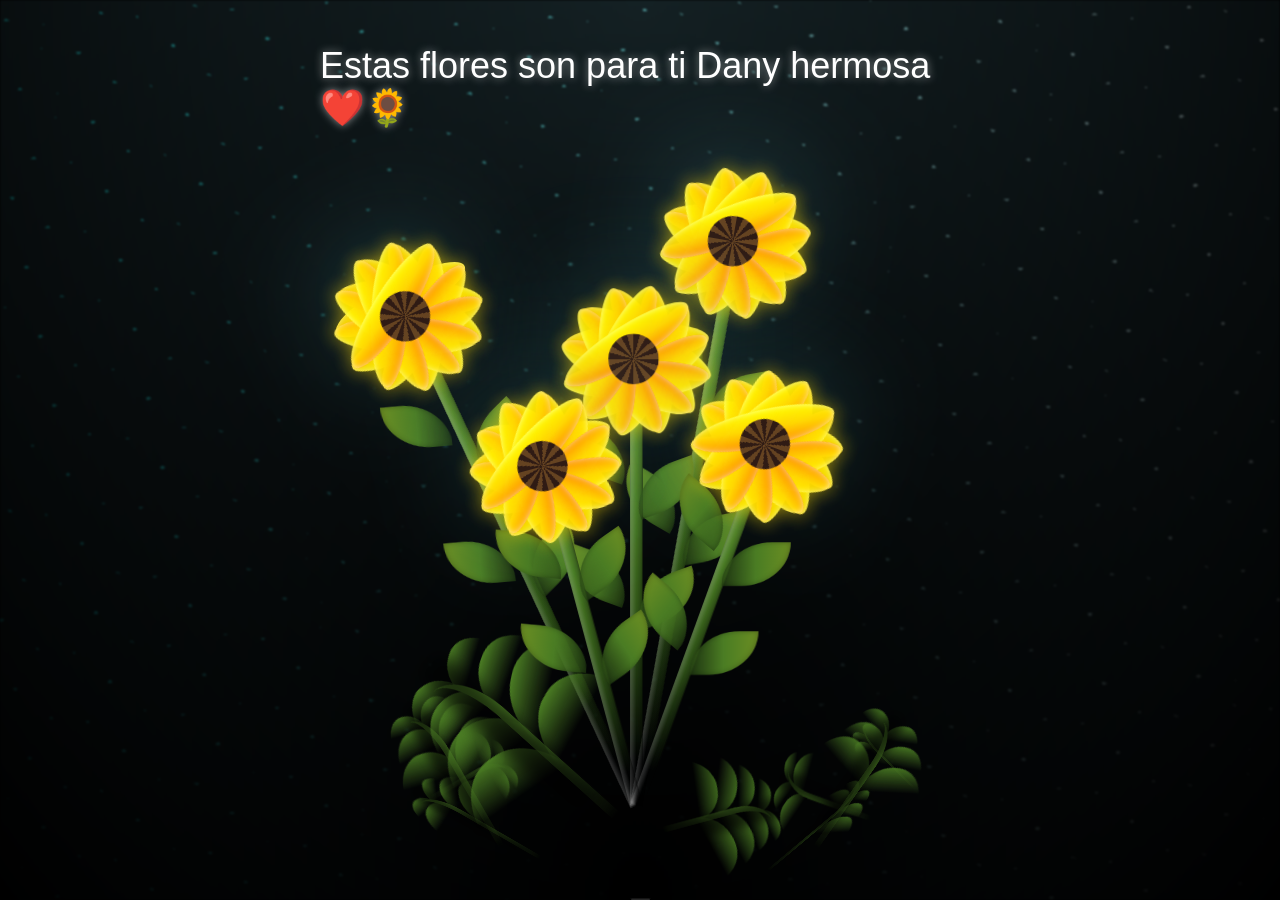
<file: index1.html>
<!DOCTYPE html> 
<html lang="en">
<head>
    <meta charset="UTF-8">
    <meta name="viewport" content="width=device-width, initial-scale=1.0">
    <title>Para Danny👸🏵️ </title>
    
    <style>

      /* titulo aqui Arriba*/

      
*,
*::after,
*::before {
  padding: 0;
  margin: 0;
  box-sizing: border-box;
}

:root {
  --dark-color: #000;
  --fl-speed: 0.8s;
  --speed-leaf: 2s;
}

body {
  display: flex;
  align-items: flex-end;
  justify-content: center;
  min-height: 100vh;
  background-color: var(--dark-color);
  overflow: hidden;
  perspective: 1000px;
}

.night {
  position: fixed;
  left: 50%;
  top: 0;
  transform: translateX(-50%);
  width: 100%;
  height: 100%;
  filter: blur(0.1vmin);
  background-image: radial-gradient(
      ellipse at top,
      transparent 0%,
      var(--dark-color)
    ),
    radial-gradient(
      ellipse at bottom,
      var(--dark-color),
      rgba(145, 233, 255, 0.2)
    ),
    repeating-linear-gradient(
      220deg,
      rgb(0, 0, 0) 0px,
      rgb(0, 0, 0) 19px,
      transparent 19px,
      transparent 22px
    ),
    repeating-linear-gradient(
      189deg,
      rgb(0, 0, 0) 0px,
      rgb(0, 0, 0) 19px,
      transparent 19px,
      transparent 22px
    ),
    repeating-linear-gradient(
      148deg,
      rgb(0, 0, 0) 0px,
      rgb(0, 0, 0) 19px,
      transparent 19px,
      transparent 22px
    ),
    linear-gradient(90deg, rgb(0, 255, 250), rgb(240, 240, 240));
}

.shooting-stars {
  position: fixed;
  top: 0;
  left: 0;
  width: 100%;
  height: 100%;
  pointer-events: none;
  z-index: 1;
}

.shooting-star {
  position: absolute;
  width: 4px;
  height: 4px;
  background: #fff;
  border-radius: 50%;
  box-shadow: 0 0 6px 2px rgba(255, 255, 255, 0.8);
  opacity: 0;
  animation: shootingStar 3s linear infinite;
}

.shooting-star::before {
  content: '';
  position: absolute;
  top: 50%;
  right: 0;
  transform: translateY(-50%);
  width: 0;
  height: 2px;
  background: linear-gradient(90deg, rgba(255, 255, 255, 0) 0%, rgba(255, 255, 255, 1) 100%);
  animation: shootingStarTail 3s linear infinite;
}

.shooting-star:nth-child(1) {
  top: 5%;
  left: -10%;
  animation-delay: 0s;
  animation-duration: 2.5s;
}

.shooting-star:nth-child(2) {
  top: 15%;
  left: -10%;
  animation-delay: 2s;
  animation-duration: 3s;
}

.shooting-star:nth-child(3) {
  top: 25%;
  left: -10%;
  animation-delay: 4s;
  animation-duration: 2.8s;
}

.shooting-star:nth-child(4) {
  top: 0%;
  left: -10%;
  animation-delay: 6s;
  animation-duration: 3.2s;
}

.shooting-star:nth-child(5) {
  top: 35%;
  left: -10%;
  animation-delay: 8s;
  animation-duration: 2.7s;
}

.shooting-star:nth-child(6) {
  top: 8%;
  left: -10%;
  animation-delay: 10s;
  animation-duration: 3.1s;
}

.shooting-star:nth-child(7) {
  top: 45%;
  left: -10%;
  animation-delay: 12s;
  animation-duration: 2.9s;
}

.shooting-star:nth-child(8) {
  top: 3%;
  left: -10%;
  animation-delay: 14s;
  animation-duration: 3.3s;
}

@keyframes shootingStar {
  0% {
    opacity: 0;
    transform: translateX(0) translateY(0) rotate(45deg);
  }
  10% {
    opacity: 1;
  }
  90% {
    opacity: 1;
  }
  100% {
    opacity: 0;
    transform: translateX(120vw) translateY(50vh) rotate(10deg);
  }
}

@keyframes shootingStarTail {
  0% {
    width: 0;
  }
  30% {
    width: 100px;
  }
  100% {
    width: 0;
  }
}

.flowers {
  position: relative;
  transform: scale(0.7); /* Reducido de 0.9 a 0.7 */
  z-index: 2;
}

.flower {
  position: absolute;
  bottom: 15vmin; /* Aumentado de 10vmin a 15vmin */
  transform-origin: bottom center;
  z-index: 50;
}

.flower--1 {
  animation: moving-flower-1 4s linear infinite;
}

.flower--1 .flower__line {
  height: 70vmin;
  animation-delay: 0.3s;
}

.flower--1 .flower__line__leaf--1 {
  animation: blooming-leaf-right var(--fl-speed) 1.6s backwards;
}

.flower--1 .flower__line__leaf--2 {
  animation: blooming-leaf-right var(--fl-speed) 1.4s backwards;
}

.flower--1 .flower__line__leaf--3 {
  animation: blooming-leaf-left var(--fl-speed) 1.2s backwards;
}

.flower--1 .flower__line__leaf--4 {
  animation: blooming-leaf-left var(--fl-speed) 1s backwards;
}

.flower--2 {
  left: 50%;
  transform: rotate(20deg);
  animation: moving-flower-2 4s linear infinite;
}

.flower--2 .flower__line {
  height: 60vmin;
  animation-delay: 0.6s;
}

.flower--2 .flower__line__leaf--1 {
  animation: blooming-leaf-right var(--fl-speed) 1.9s backwards;
}

.flower--2 .flower__line__leaf--2 {
  animation: blooming-leaf-right var(--fl-speed) 1.7s backwards;
}

.flower--2 .flower__line__leaf--3 {
  animation: blooming-leaf-left var(--fl-speed) 1.5s backwards;
}

.flower--2 .flower__line__leaf--4 {
  animation: blooming-leaf-left var(--fl-speed) 1.3s backwards;
}

.flower--3 {
  left: 50%;
  transform: rotate(-15deg);
  animation: moving-flower-3 4s linear infinite;
}

.flower--3 .flower__line {
  animation-delay: 0.9s;
}

.flower--3 .flower__line__leaf--1 {
  animation: blooming-leaf-right var(--fl-speed) 2.5s backwards;
}

.flower--3 .flower__line__leaf--2 {
  animation: blooming-leaf-right var(--fl-speed) 2.3s backwards;
}

.flower--3 .flower__line__leaf--3 {
  animation: blooming-leaf-left var(--fl-speed) 2.1s backwards;
}

.flower--3 .flower__line__leaf--4 {
  animation: blooming-leaf-left var(--fl-speed) 1.9s backwards;
}

.flower--4 {
  left: -25%;
  z-index: -6;
  transform: rotate(10deg);
  animation: moving-flower-4 3.5s linear infinite;
}

.flower--4 .flower__line {
  height: 90vmin;
  animation-delay: 1.2s;
}

.flower--4 .flower__line__leaf--1 {
  animation: blooming-leaf-right var(--fl-speed) 2.8s backwards;
}

.flower--4 .flower__line__leaf--2 {
  animation: blooming-leaf-right var(--fl-speed) 2.6s backwards;
}

.flower--4 .flower__line__leaf--3 {
  animation: blooming-leaf-left var(--fl-speed) 2.4s backwards;
}

.flower--4 .flower__line__leaf--4 {
  animation: blooming-leaf-left var(--fl-speed) 2.2s backwards;
}

.flower--5 {
  left: 75%;
  z-index: -7;
  transform: rotate(-25deg);
  animation: moving-flower-5 4.5s linear infinite;
}

.flower--5 .flower__line {
  height: 85vmin;
  animation-delay: 1.9s;
}

.flower--5 .flower__line__leaf--1 {
  animation: blooming-leaf-right var(--fl-speed) 2.7s backwards;
}

.flower--5 .flower__line__leaf--2 {
  animation: blooming-leaf-right var(--fl-speed) 2.5s backwards;
}

.flower--5 .flower__line__leaf--3 {
  animation: blooming-leaf-left var(--fl-speed) 2.3s backwards;
}

.flower--5 .flower__line__leaf--4 {
  animation: blooming-leaf-left var(--fl-speed) 2.1s backwards;
}

.flower__leafs {
  position: relative;
  animation: blooming-flower 2s backwards;
}

.flower__leafs--1 {
  animation-delay: 1.1s;
}

.flower__leafs--2 {
  animation-delay: 1.4s;
}

.flower__leafs--3 {
  animation-delay: 1.7s;
}

.flower__leafs--4 {
  animation-delay: 2.0s;
}

.flower__leafs--5 {
  animation-delay: 2.0s;
}

.flower__leafs::after {
  content: "";
  position: absolute;
  left: 0;
  top: 0;
  transform: translate(-50%, -100%);
  width: 8vmin;
  height: 8vmin;
  background-color: #6bf0ff;
  filter: blur(10vmin);
}

.flower__leaf {
  position: absolute;
  bottom: 0;
  left: 50%;
  width: 23vmin;
  height: 6vmin;
  border-radius: 60% 40% 60% 40%;
  background-color: #ffd700;
  background-image: linear-gradient(to top, #ff8c00, #ffd700, #ffff00);
  transform-origin: bottom center;
  opacity: 0.95;
  box-shadow: inset 0 0 1vmin rgba(255, 255, 255, 0.7), 
              0 0 3vmin rgba(255, 215, 0, 0.4);
  z-index: 2;
}

.flower__leaf--1 {
  transform: translate(-50%, -10%) rotate(-45deg);
}

.flower__leaf--2 {
  transform: translate(-50%, -10%) rotate(-15deg);
}

.flower__leaf--3 {
  transform: translate(-50%, -10%) rotate(15deg);
}

.flower__leaf--4 {
  transform: translate(-50%, -10%) rotate(45deg);
}

.flower__white-circle {
  position: absolute;
  left: -4vmin;
  top: -4vmin;
  width: 10vmin;
  height: 10vmin;
  border-radius: 50%;
  background-color: #8b4513;
  background-image: radial-gradient(circle at 30% 30%, #654321, #8b4513, #2f1b14);
  box-shadow: inset 0 0 2vmin rgba(0, 0, 0, 0.8),
              0 0 1vmin rgba(139, 69, 19, 0.6);
}

.flower__white-circle::after {
  content: "";
  position: absolute;
  left: 46%;
  top: 31%;
  transform: translate(-50%, -50%);
  width: 80%;
  height: 80%;
  z-index: 3;
  border-radius: inherit;
  background-image: repeating-conic-gradient(
      from 0deg,
      #2f1b14 0deg 15deg,
      #654321 15deg 30deg
    ),
    radial-gradient(circle at center, #8b4513, #654321);
}

.flower__line {
  height: 55vmin;
  width: 2vmin;
  background-image: linear-gradient(
      to left,
      rgb(0, 0, 0, 0.3),
      transparent,
      rgba(255, 255, 255, 0.2)
    ),
    linear-gradient(to top, transparent 10%, #2d5016, #4a7c23, #6b8e23);
  box-shadow: inset 0 0 2px rgba(0, 0, 0, 0.7);
  animation: grow-flower-tree 4s backwards;
}

.flower__line__leaf {
  --w: 8vmin;
  --h: calc(var(--w) + 3vmin);
  position: absolute;
  top: 20%;
  left: 90%;
  width: var(--w);
  height: var(--h);
  border-top-right-radius: var(--h);
  border-bottom-left-radius: var(--h);
  background-image: linear-gradient(
    to top,
    rgba(45, 80, 22, 0.6),
    #4a7c23,
    #6b8e23
  );
  box-shadow: inset 0 0 1vmin rgba(0, 0, 0, 0.3);
}

.flower__line__leaf--1 {
  transform: rotate(70deg) rotateY(30deg);
}

.flower__line__leaf--2 {
  top: 45%;
  transform: rotate(70deg) rotateY(30deg);
}

.flower__line__leaf--3,
.flower__line__leaf--4{
  border-top-right-radius: 0;
  border-bottom-left-radius: 0;
  border-top-left-radius: var(--h);
  border-bottom-right-radius: var(--h);
  left: -460%;
  top: 12%;
  transform: rotate(-70deg) rotateY(30deg);
}

.flower__line__leaf--4 {
  top: 40%;
}

.flower__light {
  position: absolute;
  bottom: 0vmin;
  width: 0.8vmin;
  height: 0.8vmin;
  background-color: #8b4513;
  border-radius: 50%;
  filter: blur(0.1vmin);
  animation: sunflower-seeds 6s linear infinite backwards;
  box-shadow: 0 0 1vmin rgba(139, 69, 19, 0.8);
}

.flower__light:nth-child(odd) {
  background-color: #654321;
}

.flower__light--1 { left: -2vmin; animation-delay: 1s; }
.flower__light--2 { left: 3vmin; animation-delay: 0.5s; }
.flower__light--3 { left: -6vmin; animation-delay: 0.3s; }
.flower__light--4 { left: 6vmin; animation-delay: 0.9s; }
.flower__light--5 { left: -1vmin; animation-delay: 1.5s; }
.flower__light--6 { left: -4vmin; animation-delay: 3s; }
.flower__light--7 { left: 3vmin; animation-delay: 2s; }
.flower__light--8 { left: -6vmin; animation-delay: 3.5s; }

.flower__grass {
  --c: #4a7c23;
  --line-w: 2vmin;
  position: absolute;
  bottom: 12vmin;
  left: -7vmin;
  display: flex;
  flex-direction: column;
  align-items: flex-end;
  z-index: 20;
  transform-origin: bottom center;
  transform: rotate(-48deg) rotateY(40deg);
}

.flower__grass--1 {
  animation: moving-grass 2s linear infinite;
}

.flower__grass--2 {
  left: 2vmin;
  bottom: 10vmin;
  transform: scale(0.5) rotate(75deg) rotateX(10deg) rotateY(-200deg);
  opacity: 0.8;
  z-index: 0;
  animation: moving-grass--2 1.5s linear infinite;
}

.flower__grass--3 {
  left: -25vmin;
  bottom: 8vmin;
  transform: scale(0.7) rotate(-30deg) rotateY(45deg);
  opacity: 0.9;
  z-index: 15;
  animation: moving-grass--3 2.2s linear infinite;
}

.flower__grass--4 {
  left: -35vmin;
  bottom: 15vmin;
  transform: scale(0.4) rotate(60deg) rotateX(15deg) rotateY(-180deg);
  opacity: 0.7;
  z-index: 5;
  animation: moving-grass--4 1.8s linear infinite;
}

.flower__grass--5 {
  left: -18vmin;
  bottom: 6vmin;
  transform: scale(0.6) rotate(-60deg) rotateY(60deg);
  opacity: 0.85;
  z-index: 12;
  animation: moving-grass--5 2.5s linear infinite;
}

.flower__grass--6 {
  left: 25vmin;
  bottom: 9vmin;
  transform: scale(0.65) rotate(35deg) rotateY(-45deg);
  opacity: 0.9;
  z-index: 15;
  animation: moving-grass--6 2.3s linear infinite;
}

.flower__grass--7 {
  left: 35vmin;
  bottom: 14vmin;
  transform: scale(0.45) rotate(-70deg) rotateX(20deg) rotateY(170deg);
  opacity: 0.75;
  z-index: 8;
  animation: moving-grass--7 1.9s linear infinite;
}

.flower__grass--8 {
  left: 18vmin;
  bottom: 5vmin;
  transform: scale(0.55) rotate(50deg) rotateY(-70deg);
  opacity: 0.8;
  z-index: 10;
  animation: moving-grass--8 2.1s linear infinite;
}

.flower__grass--9 {
  left: -45vmin;
  bottom: 20vmin;
  transform: scale(0.3) rotate(20deg) rotateY(90deg);
  opacity: 0.6;
  z-index: 2;
  animation: moving-grass--9 1.6s linear infinite;
}

.flower__grass--10 {
  left: 42vmin;
  bottom: 18vmin;
  transform: scale(0.35) rotate(-45deg) rotateY(-120deg);
  opacity: 0.65;
  z-index: 3;
  animation: moving-grass--10 2.0s linear infinite;
}

.flower__grass--top {
  width: 7vmin;
  height: 10vmin;
  border-top-right-radius: 100%;
  border-right: var(--line-w) solid var(--c);
  transform-origin: bottom center;
  transform: rotate(-2deg);
}

.flower__grass--bottom {
  margin-top: -2px;
  width: var(--line-w);
  height: 25vmin;
  background-image: linear-gradient(to top, transparent, var(--c));
}

.flower__grass__leaf {
  --size: 10vmin;
  position: absolute;
  width: calc(var(--size) * 2.1);
  height: var(--size);
  border-top-left-radius: var(--size);
  border-top-right-radius: var(--size);
  background-image: linear-gradient(
    to top,
    transparent,
    transparent 30%,
    var(--c)
  );
  z-index: 100;
}

.flower__grass__leaf--1 {
  top: -6%;
  left: 30%;
  --size: 6vmin;
  transform: rotate(-20deg);
  animation: growing-grass-ans--1 var(--speed-leaf) 2.6s backwards;
}

.flower__grass__leaf--2 {
  top: -5%;
  left: -110%;
  --size: 6vmin;
  transform: rotate(10deg);
  animation: growing-grass-ans--2 var(--speed-leaf) 2.4s linear backwards;
}

.flower__grass__leaf--3 {
  top: 5%;
  left: 60%;
  --size: 8vmin;
  transform: rotate(-18deg) rotateX(-20deg);
  animation: growing-grass-ans--3 var(--speed-leaf) 2.2s linear backwards;
}

.flower__grass__leaf--4 {
  top: 6%;
  left: -135%;
  --size: 8vmin;
  transform: rotate(2deg);
  animation: growing-grass-ans--4 var(--speed-leaf) 2s linear backwards;
}

.flower__grass__leaf--5 {
  top: 20%;
  left: 60%;
  --size: 10vmin;
  transform: rotate(-24deg) rotateX(-20deg);
  animation: growing-grass-ans--5 var(--speed-leaf) 1.8s linear backwards;
}

.flower__grass__leaf--6 {
  top: 22%;
  left: -180%;
  --size: 10vmin;
  transform: rotate(10deg);
  animation: growing-grass-ans--6 var(--speed-leaf) 1.6s linear backwards;
}

.flower__grass__leaf--7 {
  top: 39%;
  left: 70%;
  --size: 10vmin;
  transform: rotate(-10deg);
  animation: growing-grass-ans--7 var(--speed-leaf) 1.4s linear backwards;
}

.flower__grass__leaf--8 {
  top: 40%;
  left: -215%;
  --size: 11vmin;
  transform: rotate(10deg);
  animation: growing-grass-ans--8 var(--speed-leaf) 1.2s linear backwards;
}

.flower__grass__overlay {
  position: absolute;
  top: -10%;
  right: 0%;
  width: 100%;
  height: 100%;
  background-color: rgba(0, 0, 0, 0.6);
  filter: blur(1.5vmin);
  z-index: 100;
}

/* New CSS for the text */
.special-text {
    position: fixed;
    top: 5%;
    left: 50%;
    transform: translateX(-50%);
    color: #fff;
    font-family: Arial, sans-serif;
    font-size: 4vmin;
    text-shadow: 0 0 1vmin rgba(255, 255, 255, 0.5);
    z-index: 10;
    opacity: 0;
    animation: fadeIn 3s 1s forwards;
}

/* KEYFRAMES */
@keyframes fadeIn {
    to {
        opacity: 1;
    }
}

.grow-ans {
  animation: grow-ans 2s var(--d) backwards;
}

.growing-grass {
  animation: growing-grass-ans 1s 2s backwards;
}

.not-loaded * {
  animation-play-state: paused !important;
}

/* KEYFRAMES */
@keyframes grow-ans {
  0% {
    transform: scale(0);
    opacity: 0;
  }
}

@keyframes growing-grass-ans {
  0% {
    transform: scale(0);
  }
}

@keyframes growing-grass-ans--1 {
  0% {
    transform-origin: bottom left;
    transform: rotate(-20deg) scale(0);
  }
}

@keyframes growing-grass-ans--2 {
  0% {
    transform-origin: bottom right;
    transform: rotate(10deg) scale(0);
  }
}

@keyframes growing-grass-ans--3 {
  0% {
    transform-origin: bottom left;
    transform: rotate(-18deg) rotateX(-20deg) scale(0);
  }
}

@keyframes growing-grass-ans--4 {
  0% {
    transform-origin: bottom right;
    transform: rotate(2deg) scale(0);
  }
}

@keyframes growing-grass-ans--5 {
  0% {
    transform-origin: bottom left;
    transform: rotate(-24deg) rotateX(-20deg) scale(0);
  }
}

@keyframes growing-grass-ans--6 {
  0% {
    transform-origin: bottom right;
    transform: rotate(10deg) scale(0);
  }
}

@keyframes growing-grass-ans--7 {
  0% {
    transform-origin: bottom left;
    transform: rotate(-10deg) scale(0);
  }
}

@keyframes growing-grass-ans--8 {
  0% {
    transform-origin: bottom right;
    transform: rotate(10deg) scale(0);
  }
}

@keyframes sunflower-seeds {
  0% {
    opacity: 0;
    transform: translateY(0vmin) rotate(0deg);
  }
  20% {
    opacity: 1;
    transform: translateY(-3vmin) translateX(-1vmin) rotate(45deg);
  }
  40% {
    opacity: 1;
    transform: translateY(-8vmin) translateX(1vmin) rotate(90deg);
  }
  60% {
    transform: translateY(-12vmin) translateX(-1vmin) rotate(135deg);
  }
  80% {
    transform: translateY(-16vmin) translateX(2vmin) rotate(180deg);
    opacity: 0.5;
  }
  100% {
    transform: translateY(-25vmin) rotate(225deg);
    opacity: 0;
  }
}

@keyframes moving-flower-1 {
  0%, 100% { transform: rotate(2deg); }
  50% { transform: rotate(-2deg); }
}

@keyframes moving-flower-2 {
  0%, 100% { transform: rotate(18deg); }
  50% { transform: rotate(14deg); }
}

@keyframes moving-flower-3 {
  0%, 100% { transform: rotate(-18deg); }
  50% { transform: rotate(-20deg) rotateY(-10deg); }
}

@keyframes moving-flower-4 {
  0%, 100% { transform: rotate(9deg); }
  50% { transform: rotate(12deg) rotateY(9deg); }
}

@keyframes moving-flower-5 {
  0%, 100% { transform: rotate(-5deg); }
  50% { transform: rotate(-11deg) rotateY(5deg); }
}

@keyframes blooming-leaf-right {
  0% {
    transform-origin: left;
    transform: rotate(70deg) rotateY(30deg) scale(0);
  }
}

@keyframes blooming-leaf-left {
  0% {
    transform-origin: right;
    transform: rotate(-70deg) rotateY(30deg) scale(0);
  }
}

@keyframes grow-flower-tree {
  0% {
    height: 0;
    border-radius: 1vmin;
  }
}

@keyframes blooming-flower {
  0% {
    transform: scale(0);
  }
}

@keyframes moving-grass {
  0%, 100% { transform: rotate(-48deg) rotateY(40deg); }
  50% { transform: rotate(-50deg) rotateY(40deg); }
}

@keyframes moving-grass--2 {
  0%, 100% { transform: scale(0.5) rotate(75deg) rotateX(10deg) rotateY(-200deg); }
  50% { transform: scale(0.5) rotate(79deg) rotateX(10deg) rotateY(-200deg); }
}

/* Animaciones para hierba adicional */
@keyframes moving-grass--3 {
  0%, 100% { transform: scale(0.7) rotate(-30deg) rotateY(45deg); }
  50% { transform: scale(0.7) rotate(-33deg) rotateY(50deg); }
}

@keyframes moving-grass--4 {
  0%, 100% { transform: scale(0.4) rotate(60deg) rotateX(15deg) rotateY(-180deg); }
  50% { transform: scale(0.4) rotate(63deg) rotateX(18deg) rotateY(-175deg); }
}

@keyframes moving-grass--5 {
  0%, 100% { transform: scale(0.6) rotate(-60deg) rotateY(60deg); }
  50% { transform: scale(0.6) rotate(-57deg) rotateY(65deg); }
}

@keyframes moving-grass--6 {
  0%, 100% { transform: scale(0.65) rotate(35deg) rotateY(-45deg); }
  50% { transform: scale(0.65) rotate(38deg) rotateY(-40deg); }
}

@keyframes moving-grass--7 {
  0%, 100% { transform: scale(0.45) rotate(-70deg) rotateX(20deg) rotateY(170deg); }
  50% { transform: scale(0.45) rotate(-67deg) rotateX(23deg) rotateY(175deg); }
}

@keyframes moving-grass--8 {
  0%, 100% { transform: scale(0.55) rotate(50deg) rotateY(-70deg); }
  50% { transform: scale(0.55) rotate(53deg) rotateY(-65deg); }
}

@keyframes moving-grass--9 {
  0%, 100% { transform: scale(0.3) rotate(20deg) rotateY(90deg); }
  50% { transform: scale(0.3) rotate(23deg) rotateY(95deg); }
}

@keyframes moving-grass--10 {
  0%, 100% { transform: scale(0.35) rotate(-45deg) rotateY(-120deg); }
  50% { transform: scale(0.35) rotate(-42deg) rotateY(-115deg); }
}
    </style>
</head>

<body class="not-loaded">
  <div class="night"></div>
  
  <div class="special-text">Estas flores son para ti Dany hermosa❤️🌻 </div>
  

  <div class="shooting-stars">
    <div class="shooting-star"></div>                                                                                                                                                   
    <div class="shooting-star"></div>
    <div class="shooting-star"></div>
    <div class="shooting-star"></div>
    <div class="shooting-star"></div>
    <div class="shooting-star"></div>
    <div class="shooting-star"></div>
    <div class="shooting-star"></div>
  </div>
  
  <div class="flowers">
    <div class="flower flower--1">
      <div class="flower__leafs flower__leafs--1">
        <div class="flower__leaf" style="transform: translate(-50%, -10%) rotate(0deg);"></div>
        <div class="flower__leaf" style="transform: translate(-50%, -10%) rotate(30deg);"></div>
        <div class="flower__leaf" style="transform: translate(-50%, -10%) rotate(60deg);"></div>
        <div class="flower__leaf" style="transform: translate(-50%, -10%) rotate(90deg);"></div>
        <div class="flower__leaf" style="transform: translate(-50%, -10%) rotate(120deg);"></div>
        <div class="flower__leaf" style="transform: translate(-50%, -10%) rotate(150deg);"></div>
        <div class="flower__leaf" style="transform: translate(-50%, -10%) rotate(180deg);"></div>
        <div class="flower__leaf" style="transform: translate(-50%, -10%) rotate(210deg);"></div>
        <div class="flower__leaf" style="transform: translate(-50%, -10%) rotate(240deg);"></div>
        <div class="flower__leaf" style="transform: translate(-50%, -10%) rotate(270deg);"></div>
        <div class="flower__leaf" style="transform: translate(-50%, -10%) rotate(300deg);"></div>
        <div class="flower__leaf" style="transform: translate(-50%, -10%) rotate(330deg);"></div>
        <div class="flower__white-circle"></div>

        <div class="flower__light flower__light--1"></div>
        <div class="flower__light flower__light--2"></div>
        <div class="flower__light flower__light--3"></div>
        <div class="flower__light flower__light--4"></div>
        <div class="flower__light flower__light--5"></div>
        <div class="flower__light flower__light--6"></div>
        <div class="flower__light flower__light--7"></div>
        <div class="flower__light flower__light--8"></div>
      </div>
      <div class="flower__line">
        <div class="flower__line__leaf flower__line__leaf--1"></div>
        <div class="flower__line__leaf flower__line__leaf--2"></div>
        <div class="flower__line__leaf flower__line__leaf--3"></div>
        <div class="flower__line__leaf flower__line__leaf--4"></div>
      </div>
    </div>

    <div class="flower flower--2">
      <div class="flower__leafs flower__leafs--2">
        <div class="flower__leaf" style="transform: translate(-50%, -10%) rotate(0deg);"></div>
        <div class="flower__leaf" style="transform: translate(-50%, -10%) rotate(30deg);"></div>
        <div class="flower__leaf" style="transform: translate(-50%, -10%) rotate(60deg);"></div>
        <div class="flower__leaf" style="transform: translate(-50%, -10%) rotate(90deg);"></div>
        <div class="flower__leaf" style="transform: translate(-50%, -10%) rotate(120deg);"></div>
        <div class="flower__leaf" style="transform: translate(-50%, -10%) rotate(150deg);"></div>
        <div class="flower__leaf" style="transform: translate(-50%, -10%) rotate(180deg);"></div>
        <div class="flower__leaf" style="transform: translate(-50%, -10%) rotate(210deg);"></div>
        <div class="flower__leaf" style="transform: translate(-50%, -10%) rotate(240deg);"></div>
        <div class="flower__leaf" style="transform: translate(-50%, -10%) rotate(270deg);"></div>
        <div class="flower__leaf" style="transform: translate(-50%, -10%) rotate(300deg);"></div>
        <div class="flower__leaf" style="transform: translate(-50%, -10%) rotate(330deg);"></div>
        <div class="flower__white-circle"></div>

        <div class="flower__light flower__light--1"></div>
        <div class="flower__light flower__light--2"></div>
        <div class="flower__light flower__light--3"></div>
        <div class="flower__light flower__light--4"></div>
        <div class="flower__light flower__light--5"></div>
        <div class="flower__light flower__light--6"></div>
        <div class="flower__light flower__light--7"></div>
        <div class="flower__light flower__light--8"></div>
      </div>
      <div class="flower__line">
        <div class="flower__line__leaf flower__line__leaf--1"></div>
        <div class="flower__line__leaf flower__line__leaf--2"></div>
        <div class="flower__line__leaf flower__line__leaf--3"></div>
        <div class="flower__line__leaf flower__line__leaf--4"></div>
      </div>
    </div>

    <div class="flower flower--3">
      <div class="flower__leafs flower__leafs--3">
        <div class="flower__leaf" style="transform: translate(-50%, -10%) rotate(0deg);"></div>
        <div class="flower__leaf" style="transform: translate(-50%, -10%) rotate(30deg);"></div>
        <div class="flower__leaf" style="transform: translate(-50%, -10%) rotate(60deg);"></div>
        <div class="flower__leaf" style="transform: translate(-50%, -10%) rotate(90deg);"></div>
        <div class="flower__leaf" style="transform: translate(-50%, -10%) rotate(120deg);"></div>
        <div class="flower__leaf" style="transform: translate(-50%, -10%) rotate(150deg);"></div>
        <div class="flower__leaf" style="transform: translate(-50%, -10%) rotate(180deg);"></div>
        <div class="flower__leaf" style="transform: translate(-50%, -10%) rotate(210deg);"></div>
        <div class="flower__leaf" style="transform: translate(-50%, -10%) rotate(240deg);"></div>
        <div class="flower__leaf" style="transform: translate(-50%, -10%) rotate(270deg);"></div>
        <div class="flower__leaf" style="transform: translate(-50%, -10%) rotate(300deg);"></div>
        <div class="flower__leaf" style="transform: translate(-50%, -10%) rotate(330deg);"></div>
        <div class="flower__white-circle"></div>

        <div class="flower__light flower__light--1"></div>
        <div class="flower__light flower__light--2"></div>
        <div class="flower__light flower__light--3"></div>
        <div class="flower__light flower__light--4"></div>
        <div class="flower__light flower__light--5"></div>
        <div class="flower__light flower__light--6"></div>
        <div class="flower__light flower__light--7"></div>
        <div class="flower__light flower__light--8"></div>
      </div>
      <div class="flower__line">
        <div class="flower__line__leaf flower__line__leaf--1"></div>
        <div class="flower__line__leaf flower__line__leaf--2"></div>
        <div class="flower__line__leaf flower__line__leaf--3"></div>
        <div class="flower__line__leaf flower__line__leaf--4"></div>
      </div>
    </div>
    
    <div class="flower flower--4">
      <div class="flower__leafs flower__leafs--4">
        <div class="flower__leaf" style="transform: translate(-50%, -10%) rotate(0deg);"></div>
        <div class="flower__leaf" style="transform: translate(-50%, -10%) rotate(30deg);"></div>
        <div class="flower__leaf" style="transform: translate(-50%, -10%) rotate(60deg);"></div>
        <div class="flower__leaf" style="transform: translate(-50%, -10%) rotate(90deg);"></div>
        <div class="flower__leaf" style="transform: translate(-50%, -10%) rotate(120deg);"></div>
        <div class="flower__leaf" style="transform: translate(-50%, -10%) rotate(150deg);"></div>
        <div class="flower__leaf" style="transform: translate(-50%, -10%) rotate(180deg);"></div>
        <div class="flower__leaf" style="transform: translate(-50%, -10%) rotate(210deg);"></div>
        <div class="flower__leaf" style="transform: translate(-50%, -10%) rotate(240deg);"></div>
        <div class="flower__leaf" style="transform: translate(-50%, -10%) rotate(270deg);"></div>
        <div class="flower__leaf" style="transform: translate(-50%, -10%) rotate(300deg);"></div>
        <div class="flower__leaf" style="transform: translate(-50%, -10%) rotate(330deg);"></div>
        <div class="flower__white-circle"></div>

        <div class="flower__light flower__light--1"></div>
        <div class="flower__light flower__light--2"></div>
        <div class="flower__light flower__light--3"></div>
        <div class="flower__light flower__light--4"></div>
        <div class="flower__light flower__light--5"></div>
        <div class="flower__light flower__light--6"></div>
        <div class="flower__light flower__light--7"></div>
        <div class="flower__light flower__light--8"></div>
      </div>
      <div class="flower__line">
        <div class="flower__line__leaf flower__line__leaf--1"></div>
        <div class="flower__line__leaf flower__line__leaf--2"></div>
        <div class="flower__line__leaf flower__line__leaf--3"></div>
        <div class="flower__line__leaf flower__line__leaf--4"></div>
      </div>
    </div>

    <div class="flower flower--5">
      <div class="flower__leafs flower__leafs--5">
        <div class="flower__leaf" style="transform: translate(-50%, -10%) rotate(0deg);"></div>
        <div class="flower__leaf" style="transform: translate(-50%, -10%) rotate(30deg);"></div>
        <div class="flower__leaf" style="transform: translate(-50%, -10%) rotate(60deg);"></div>
        <div class="flower__leaf" style="transform: translate(-50%, -10%) rotate(90deg);"></div>
        <div class="flower__leaf" style="transform: translate(-50%, -10%) rotate(120deg);"></div>
        <div class="flower__leaf" style="transform: translate(-50%, -10%) rotate(150deg);"></div>
        <div class="flower__leaf" style="transform: translate(-50%, -10%) rotate(180deg);"></div>
        <div class="flower__leaf" style="transform: translate(-50%, -10%) rotate(210deg);"></div>
        <div class="flower__leaf" style="transform: translate(-50%, -10%) rotate(240deg);"></div>
        <div class="flower__leaf" style="transform: translate(-50%, -10%) rotate(270deg);"></div>
        <div class="flower__leaf" style="transform: translate(-50%, -10%) rotate(300deg);"></div>
        <div class="flower__leaf" style="transform: translate(-50%, -10%) rotate(330deg);"></div>
        <div class="flower__white-circle"></div>

        <div class="flower__light flower__light--1"></div>
        <div class="flower__light flower__light--2"></div>
        <div class="flower__light flower__light--3"></div>
        <div class="flower__light flower__light--4"></div>
        <div class="flower__light flower__light--5"></div>
        <div class="flower__light flower__light--6"></div>
        <div class="flower__light flower__light--7"></div>
        <div class="flower__light flower__light--8"></div>
      </div>
      <div class="flower__line">
        <div class="flower__line__leaf flower__line__leaf--1"></div>
        <div class="flower__line__leaf flower__line__leaf--2"></div>
        <div class="flower__line__leaf flower__line__leaf--3"></div>
        <div class="flower__line__leaf flower__line__leaf--4"></div>
      </div>
    </div>

    <div class="grow-ans" style="--d:1.2s">
      <div class="flower__g-long">
        <div class="flower__g-long__top"></div>
        <div class="flower__g-long__bottom"></div>
      </div>
    </div>

    <div class="growing-grass">
      <div class="flower__grass flower__grass--1">
        <div class="flower__grass--top"></div>
        <div class="flower__grass--bottom"></div>
        <div class="flower__grass__leaf flower__grass__leaf--1"></div>
        <div class="flower__grass__leaf flower__grass__leaf--2"></div>
        <div class="flower__grass__leaf flower__grass__leaf--3"></div>
        <div class="flower__grass__leaf flower__grass__leaf--4"></div>
        <div class="flower__grass__leaf flower__grass__leaf--5"></div>
        <div class="flower__grass__leaf flower__grass__leaf--6"></div>
        <div class="flower__grass__leaf flower__grass__leaf--7"></div>
        <div class="flower__grass__leaf flower__grass__leaf--8"></div>
        <div class="flower__grass__overlay"></div>
      </div>
    </div>

    <div class="growing-grass">
      <div class="flower__grass flower__grass--2">
        <div class="flower__grass--top"></div>
        <div class="flower__grass--bottom"></div>
        <div class="flower__grass__leaf flower__grass__leaf--1"></div>
        <div class="flower__grass__leaf flower__grass__leaf--2"></div>
        <div class="flower__grass__leaf flower__grass__leaf--3"></div>
        <div class="flower__grass__leaf flower__grass__leaf--4"></div>
        <div class="flower__grass__leaf flower__grass__leaf--5"></div>
        <div class="flower__grass__leaf flower__grass__leaf--6"></div>
        <div class="flower__grass__leaf flower__grass__leaf--7"></div>
        <div class="flower__grass__leaf flower__grass__leaf--8"></div>
        <div class="flower__grass__overlay"></div>
      </div>
    </div>

    <div class="growing-grass">
      <div class="flower__grass flower__grass--3">
        <div class="flower__grass--top"></div>
        <div class="flower__grass--bottom"></div>
        <div class="flower__grass__leaf flower__grass__leaf--1"></div>
        <div class="flower__grass__leaf flower__grass__leaf--2"></div>
        <div class="flower__grass__leaf flower__grass__leaf--3"></div>
        <div class="flower__grass__leaf flower__grass__leaf--4"></div>
        <div class="flower__grass__leaf flower__grass__leaf--5"></div>
        <div class="flower__grass__leaf flower__grass__leaf--6"></div>
        <div class="flower__grass__overlay"></div>
      </div>
    </div>

    <div class="growing-grass">
      <div class="flower__grass flower__grass--4">
        <div class="flower__grass--top"></div>
        <div class="flower__grass--bottom"></div>
        <div class="flower__grass__leaf flower__grass__leaf--1"></div>
        <div class="flower__grass__leaf flower__grass__leaf--2"></div>
        <div class="flower__grass__leaf flower__grass__leaf--3"></div>
        <div class="flower__grass__leaf flower__grass__leaf--4"></div>
        <div class="flower__grass__overlay"></div>
      </div>
    </div>

    <div class="growing-grass">
      <div class="flower__grass flower__grass--5">
        <div class="flower__grass--top"></div>
        <div class="flower__grass--bottom"></div>
        <div class="flower__grass__leaf flower__grass__leaf--1"></div>
        <div class="flower__grass__leaf flower__grass__leaf--2"></div>
        <div class="flower__grass__leaf flower__grass__leaf--3"></div>
        <div class="flower__grass__leaf flower__grass__leaf--4"></div>
        <div class="flower__grass__leaf flower__grass__leaf--5"></div>
        <div class="flower__grass__overlay"></div>
      </div>
    </div>

    <div class="growing-grass">
      <div class="flower__grass flower__grass--6">
        <div class="flower__grass--top"></div>
        <div class="flower__grass--bottom"></div>
        <div class="flower__grass__leaf flower__grass__leaf--1"></div>
        <div class="flower__grass__leaf flower__grass__leaf--2"></div>
        <div class="flower__grass__leaf flower__grass__leaf--3"></div>
        <div class="flower__grass__leaf flower__grass__leaf--4"></div>
        <div class="flower__grass__leaf flower__grass__leaf--5"></div>
        <div class="flower__grass__leaf flower__grass__leaf--6"></div>
        <div class="flower__grass__overlay"></div>
      </div>
    </div>

    <div class="growing-grass">
      <div class="flower__grass flower__grass--7">
        <div class="flower__grass--top"></div>
        <div class="flower__grass--bottom"></div>
        <div class="flower__grass__leaf flower__grass__leaf--1"></div>
        <div class="flower__grass__leaf flower__grass__leaf--2"></div>
        <div class="flower__grass__leaf flower__grass__leaf--3"></div>
        <div class="flower__grass__leaf flower__grass__leaf--4"></div>
        <div class="flower__grass__overlay"></div>
      </div>
    </div>

    <div class="growing-grass">
      <div class="flower__grass flower__grass--8">
        <div class="flower__grass--top"></div>
        <div class="flower__grass--bottom"></div>
        <div class="flower__grass__leaf flower__grass__leaf--1"></div>
        <div class="flower__grass__leaf flower__grass__leaf--2"></div>
        <div class="flower__grass__leaf flower__grass__leaf--3"></div>
        <div class="flower__grass__leaf flower__grass__leaf--4"></div>
        <div class="flower__grass__leaf flower__grass__leaf--5"></div>
        <div class="flower__grass__overlay"></div>
      </div>
    </div>

    <div class="growing-grass">
      <div class="flower__grass flower__grass--9">
        <div class="flower__grass--top"></div>
        <div class="flower__grass--bottom"></div>
        <div class="flower__grass__leaf flower__grass__leaf--1"></div>
        <div class="flower__grass__leaf flower__grass__leaf--2"></div>
        <div class="flower__grass__leaf flower__grass__leaf--3"></div>
        <div class="flower__grass__overlay"></div>
      </div>
    </div>

    <div class="growing-grass">
      <div class="flower__grass flower__grass--10">
        <div class="flower__grass--top"></div>
        <div class="flower__grass--bottom"></div>
        <div class="flower__grass__leaf flower__grass__leaf--1"></div>
        <div class="flower__grass__leaf flower__grass__leaf--2"></div>
        <div class="flower__grass__leaf flower__grass__leaf--3"></div>
        <div class="flower__grass__overlay"></div>
      </div>
    </div>
  </div>

  <script>
    onload = () => {
      const c = setTimeout(() => {
        document.body.classList.remove("not-loaded");
        
        function createShootingStar() {
          const star = document.createElement('div');
          star.className = 'shooting-star';
          star.style.top = Math.random() * 60 + '%';
          star.style.animationDelay = '0s';
          star.style.animationDuration = (Math.random() * 1.5 + 2) + 's';
          
          document.querySelector('.shooting-stars').appendChild(star);
          
          setTimeout(() => {
            star.remove();
          }, 4000);
        }
        
        setInterval(() => {
          if (Math.random() > 0.3) { 
            createShootingStar();
          }
        }, Math.random() * 5000 + 3000);
        clearTimeout(c);
      }, 1000);
    };
  </script>

  <audio id="bg-music" autoplay loop muted>
    <source src="DUKI, Judeline - Imperio  LETRA.mp3" type="audio/mpeg">
    Tu navegador no soporta audio.
  </audio>

  <!-- Botón flotante -->
  <button id="music-toggle" class="music-btn">🔇</button>

  <script>
    const music = document.getElementById("bg-music");
    const toggleBtn = document.getElementById("music-toggle");

    // Activar sonido tras el primer clic en cualquier parte
    document.addEventListener("click", () => {
      if (music.muted) {
        music.muted = false;
        music.play();
        toggleBtn.textContent = "🎵";
      }
    }, { once: true });

    // Botón para play/pause
    toggleBtn.addEventListener("click", (e) => {
      e.stopPropagation();
      if (music.paused) {
        music.play();
        toggleBtn.textContent = "🎵";
      } else {
        music.pause();
        toggleBtn.textContent = "🔇";
      }
    });
  </script>
</body>
</html>
</file>
